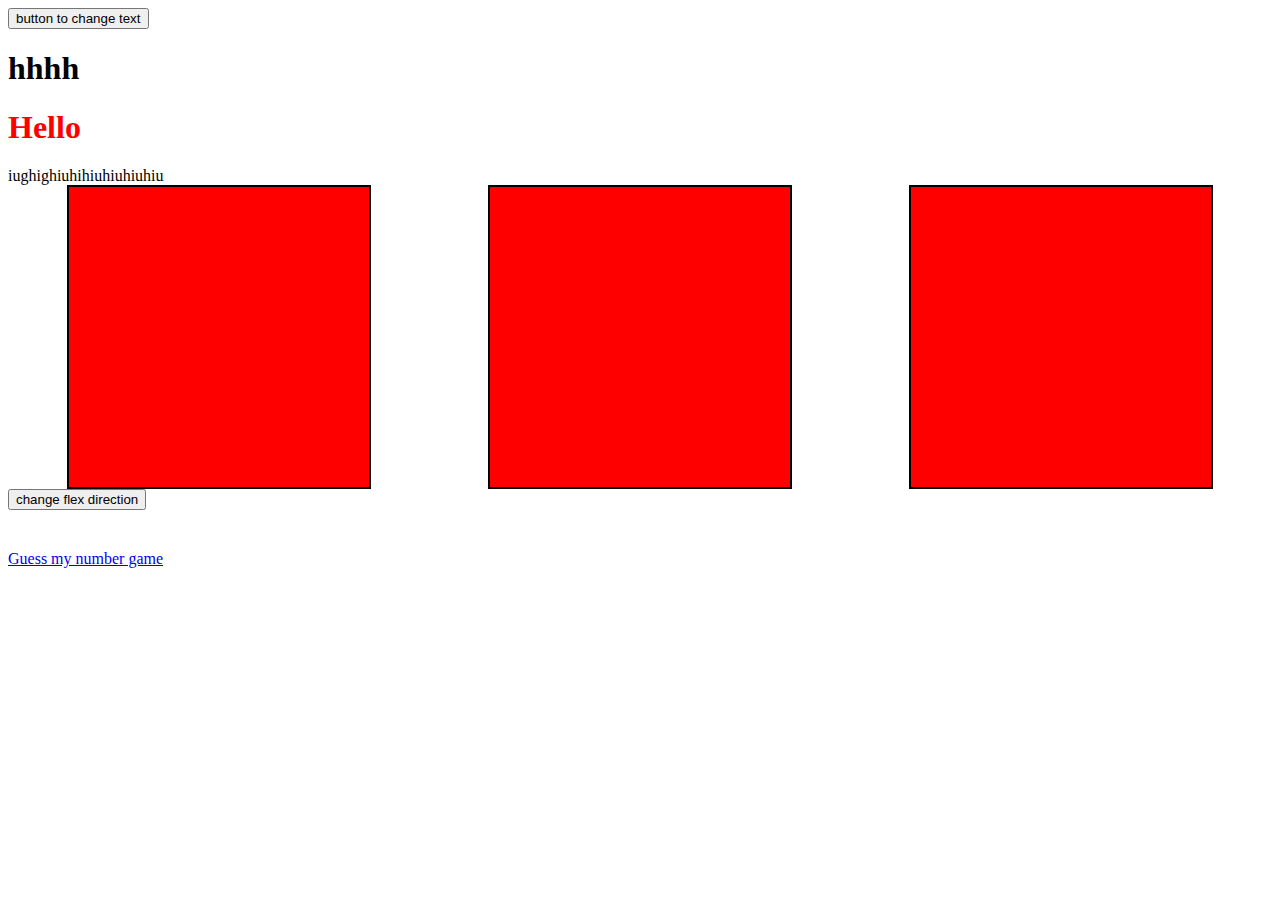
<file: index.html>
<!DOCTYPE html>
<html lang="en">
<head>
    <meta charset="UTF-8">
    <meta http-equiv="X-UA-Compatible" content="IE=edge">
    <meta name="viewport" content="width=device-width, initial-scale=1.0">
    <title>coding Assignments</title>
    
</head>
<body>
    <button onclick="btnPressed()" id="btn">button to change text</button>
    <h1 id="text">Hellodwfer</h1>
    <h1 id="exp">Hello</h1>
    <div class="box">iughighiuhihiuhiuhiuhiu</div>
    <div style="display: flex; justify-content: space-around; flex-direction: row;" class="container">
        <div style="display: flex; width: 300px; height: 300px; background-color: red; border: 2px solid black;" class="it"></div>
        <div style="display: flex; width: 300px; height: 300px; background-color: red; border: 2px solid black;" class="it"></div>
        <div style="display: flex; width: 300px; height: 300px; background-color: red; border: 2px solid black;" class="it"></div>

    </div>
    <button onclick="changeDrxn()">change flex direction</button>
    <div style="display: flex; flex-direction: row; justify-content: space-around;" class="newContainer">
        <h2 class="hours"></h2>
        <h2 class="minutes"></h2>
        <H2 class="SECONDS"></H2>
    </div>
    <script src="https://code.jquery.com/jquery-3.6.4.js" integrity="sha256-a9jBBRygX1Bh5lt8GZjXDzyOB+bWve9EiO7tROUtj/E=" crossorigin="anonymous"></script>
    <script src="app.js"></script>
    <div>
        <a href="GuessNumberGame/index.html">Guess my number game</a>
    </div>
</body>
</html>
</file>
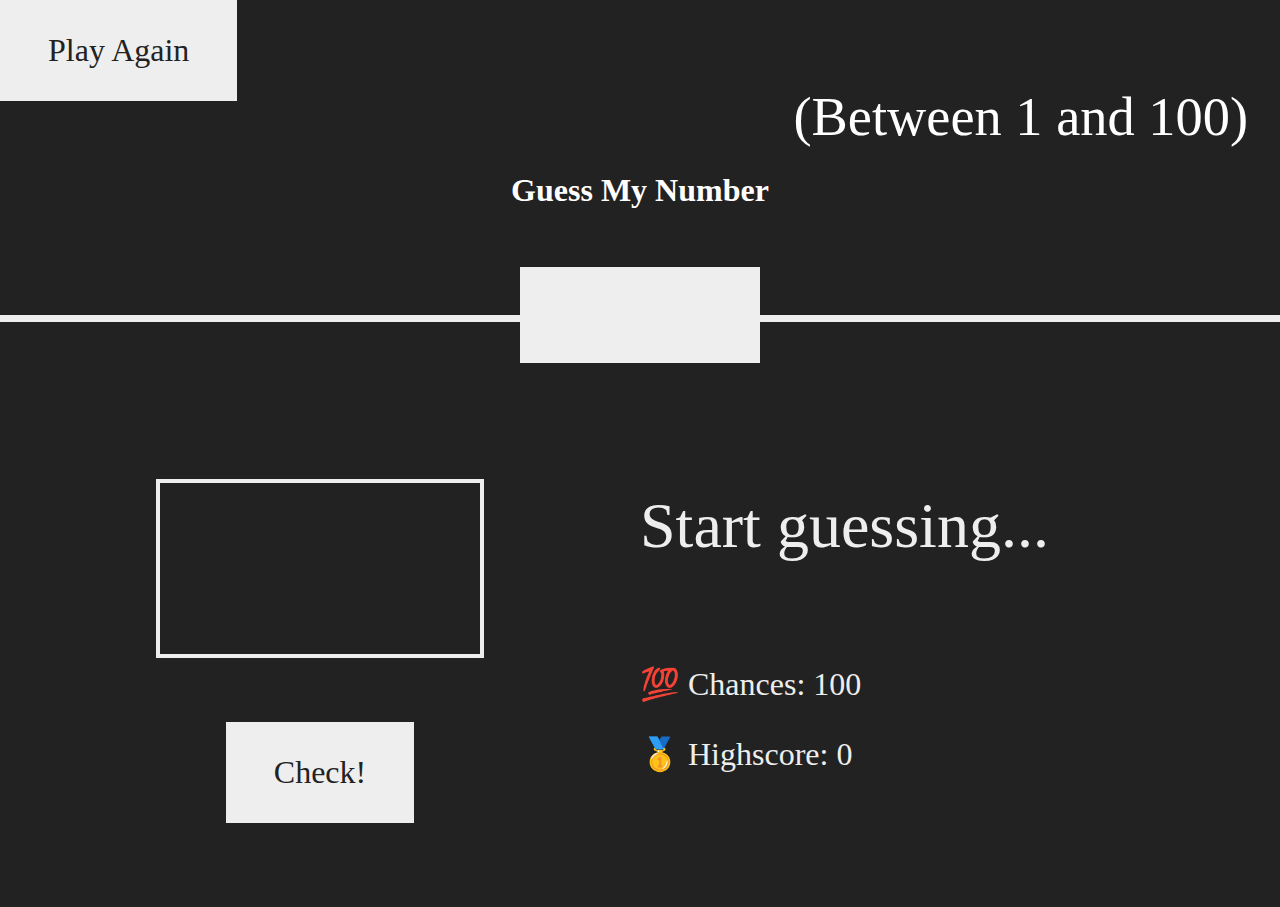
<file: GuessNumberGame/index.html>
<!DOCTYPE html>
<html lang="en">
<head>
    <meta charset="UTF-8">
    <meta http-equiv="X-UA-Compatible" content="IE=edge">
    <meta name="viewport" content="width=device-width, initial-scale=1.0">
    <title>Guess The Number</title>
    <link rel="stylesheet" href="style.css">
</head>
<body>
    <header>
        <h2>Guess My Number</h2>
        <p class="between">(Between 1 and 100)</p>
        <button class="btn again">Play Again</button>
        <div class="number"></div>
    </header>
    <main>
        <section class="left">
            <input type="number" class="guess" id="guessId">
            <button class="btn check" onclick="mainCheck()">Check!</button>
        </section>
        <section class="right">
            <p class="message" id="sc">Start guessing...</p>
            <p class="label-score">💯 Chances: <span class="score">100</span></p>
            <p class="label-highscore">
                🥇 Highscore: <span class="highscore">0</span>
            </p>
        </section>
    </main>

    <script src="app.js"></script>
</body>
</html>
</file>
<file: GuessNumberGame/style.css>
body {
    margin: 0;
    padding: 0;
    background-color: #222;
}

header {
    position: relative;
    height: 35vh;
    border-bottom: 7px solid #eee;
}
h2 {
    font-size: 2rem;
    text-align: center;
    position: absolute;
    width: 100%;
    top: 52%;
    color: white;
    left: 50%;
    transform: translate(-50%, -50%);
}
.between {
    font-size: 3.4rem;
    position: absolute;
    top: 2rem;
    right: 2rem;
    color: white;
}
.btn {
    border: none;
    background-color: #eee;
    color: #222;
    font-size: 2rem;
    font-family: inherit;
    padding: 2rem 3rem;
    cursor: pointer;
}
.number {
    background: #eee;
    color: #333;
    font-size: 2rem;
    width: 15rem;
    padding: 3rem 0rem;
    text-align: center;
    position: absolute;
    bottom: 0;
    margin-top: 2em;
    left: 50%;
    transform: translate(-50%, 50%);
}
main {
    height: 65vh;
    color: #eee;
    display: flex;
    align-items: center;
    justify-content: space-around;
}
.left { 
    width: 52rem;
    display: flex;
    flex-direction: column;
    align-items: center;
    margin-top: 4.5em;
}
.guess {
    background: none;
border: 4px solid #eee;
font-family: inherit;
color: inherit;
font-size: 5rem;
padding: 2.5rem;
width: 15rem;
text-align: center;
display: block;
}
.check{
    margin-top: 2em;
}
.right {
    width: 52rem;
    font-size: 2rem;
}
.message {
    margin-bottom: 8rem;
    height: 3rem;
    font-size: 4rem;
}
</file>
